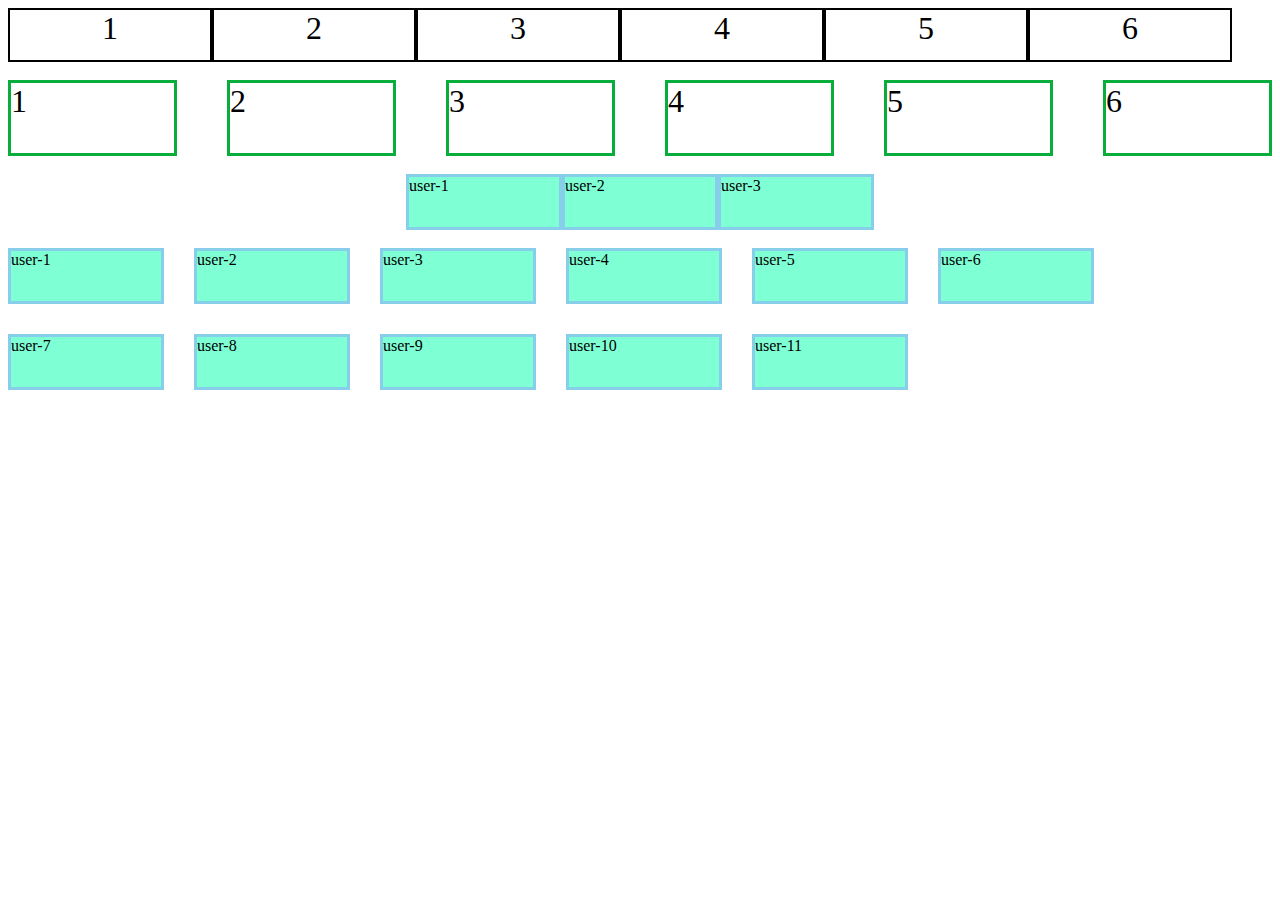
<file: flex.html>
<!DOCTYPE html>
<html lang="en">
<head>
    <meta charset="UTF-8">
    <meta name="viewport" content="width=device-width, initial-scale=1.0">
    <title>flex</title>
    <link rel="stylesheet" href="style/flex.css">
</head>
<body>
    <div class="container">
        <div>1</div>
        <div>2</div>
        <div>3</div>
        <div>4</div>
        <div>5</div>
        <div>6</div>
    

</div> 
</br>
    <div class="box-container">
        <!-- .box{$}*6 -->
           <div class="box">1</div>
           <div class="box">2</div>
           <div class="box">3</div>
           <div class="box">4</div>
           <div class="box">5</div>
           <div class="box">6</div>

  </div> </br>
  
          <div class="card-container"> 
                   <!-- .user{user-$}*3 -->
                   <div class="user">user-1</div>
                   <div class="user">user-2</div>
                   <div class="user">user-3</div>
   </div>
</br>
              <div class="multiple"> 

                <div class="user">user-1</div>
                <div class="user">user-2</div>
                <div class="user">user-3</div>
                <div class="user">user-4</div>
                <div class="user">user-5</div>
                <div class="user">user-6</div>
                <div class="user">user-7</div>
                <div class="user">user-8</div>
                <div class="user">user-9</div>
                <div class="user">user-10</div>
                <div class="user">user-11</div>
              </div>
        






 
</body>
</html>
</file>
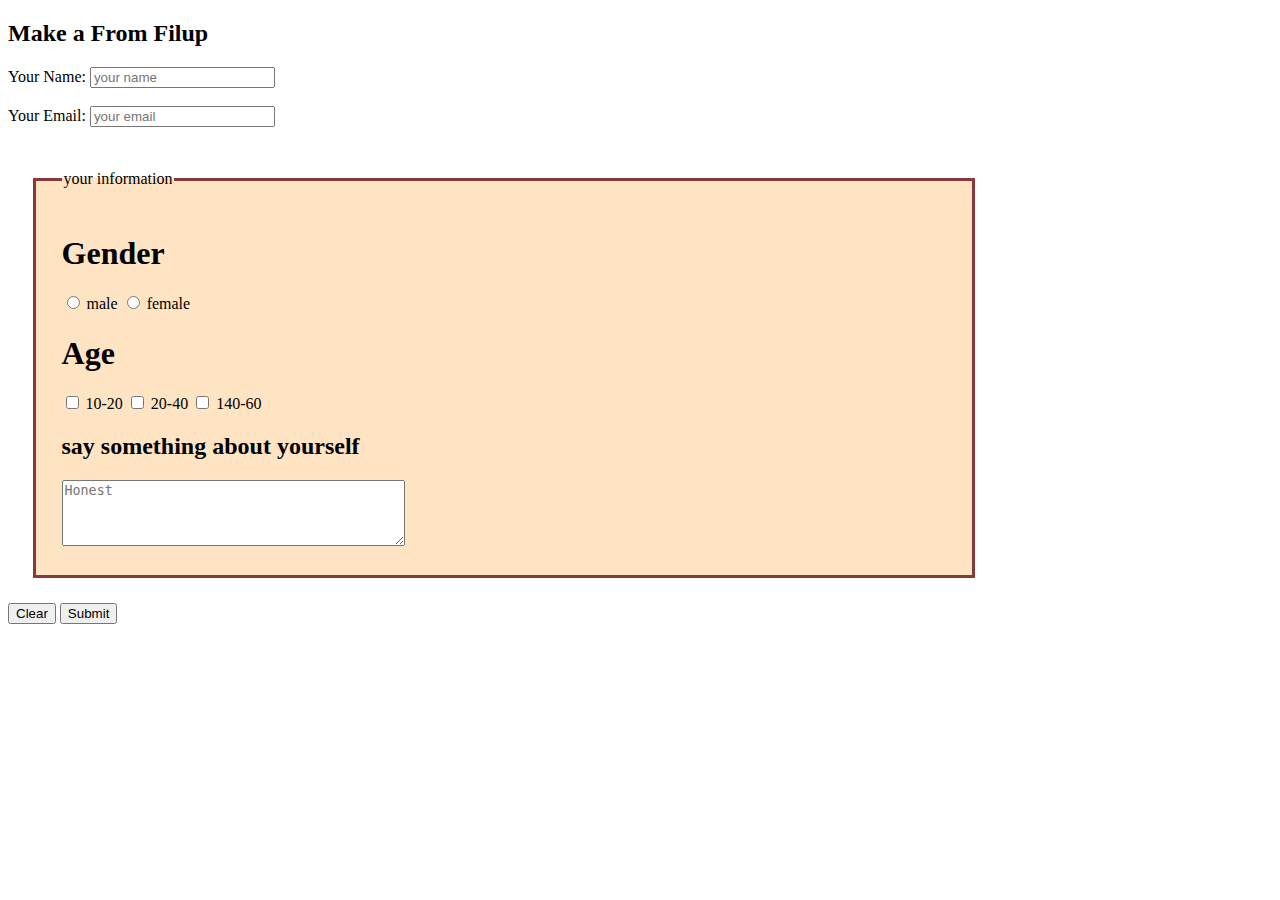
<file: from.html>
<!DOCTYPE html>
<html lang="en">
<head>
    <meta charset="UTF-8">
    <meta name="viewport" content="width=device-width, initial-scale=1.0">
    <title>FRom</title>
    <link rel="stylesheet" href="style/from.css">
</head>
<body>
    <header></header>
    <main>
        <section>
            <h2>Make a From Filup</h2>
            <from>
                <label for="name">Your Name:</label>
                <input  placeholder="your name"  type="text" name="" id="name">
                <br> </br>

                 <label for="Email">Your Email:</label>
                 <input placeholder="your email" type="email" name="" id="email">
                 <br></br>

                 <fieldset>
                    <legend>your information</legend>

                    <div>
                        <h1>Gender</h1>
                     <input type="radio" name="gender" id="">
                     <label for="">male</label>

                     <input type="radio" name="gender" id="">
                     <label for="">female</label>
                    </div>

                    <div>
                        <h1>Age</h1>
                        <input type="checkbox" name="age" id="">
                     <label for="age"> 10-20</label>

                        <input type="checkbox" name="age" id="">
                     <label for="age"> 20-40</label>

                        <input type="checkbox" name="age" id="">
                     <label for="age"> 140-60</label>


                    </div>
                    <div>
                        <h2>say something about yourself</h2>
                        <textarea   cols="40" rows="4"  placeholder="Honest" id=""></textarea>
                    </div>

                 </fieldset>
                 <input type="reset" value="Clear">

                 <input type="submit" value="Submit">

            </from>
        </section>
    </main>
</body>
</html>
</file>
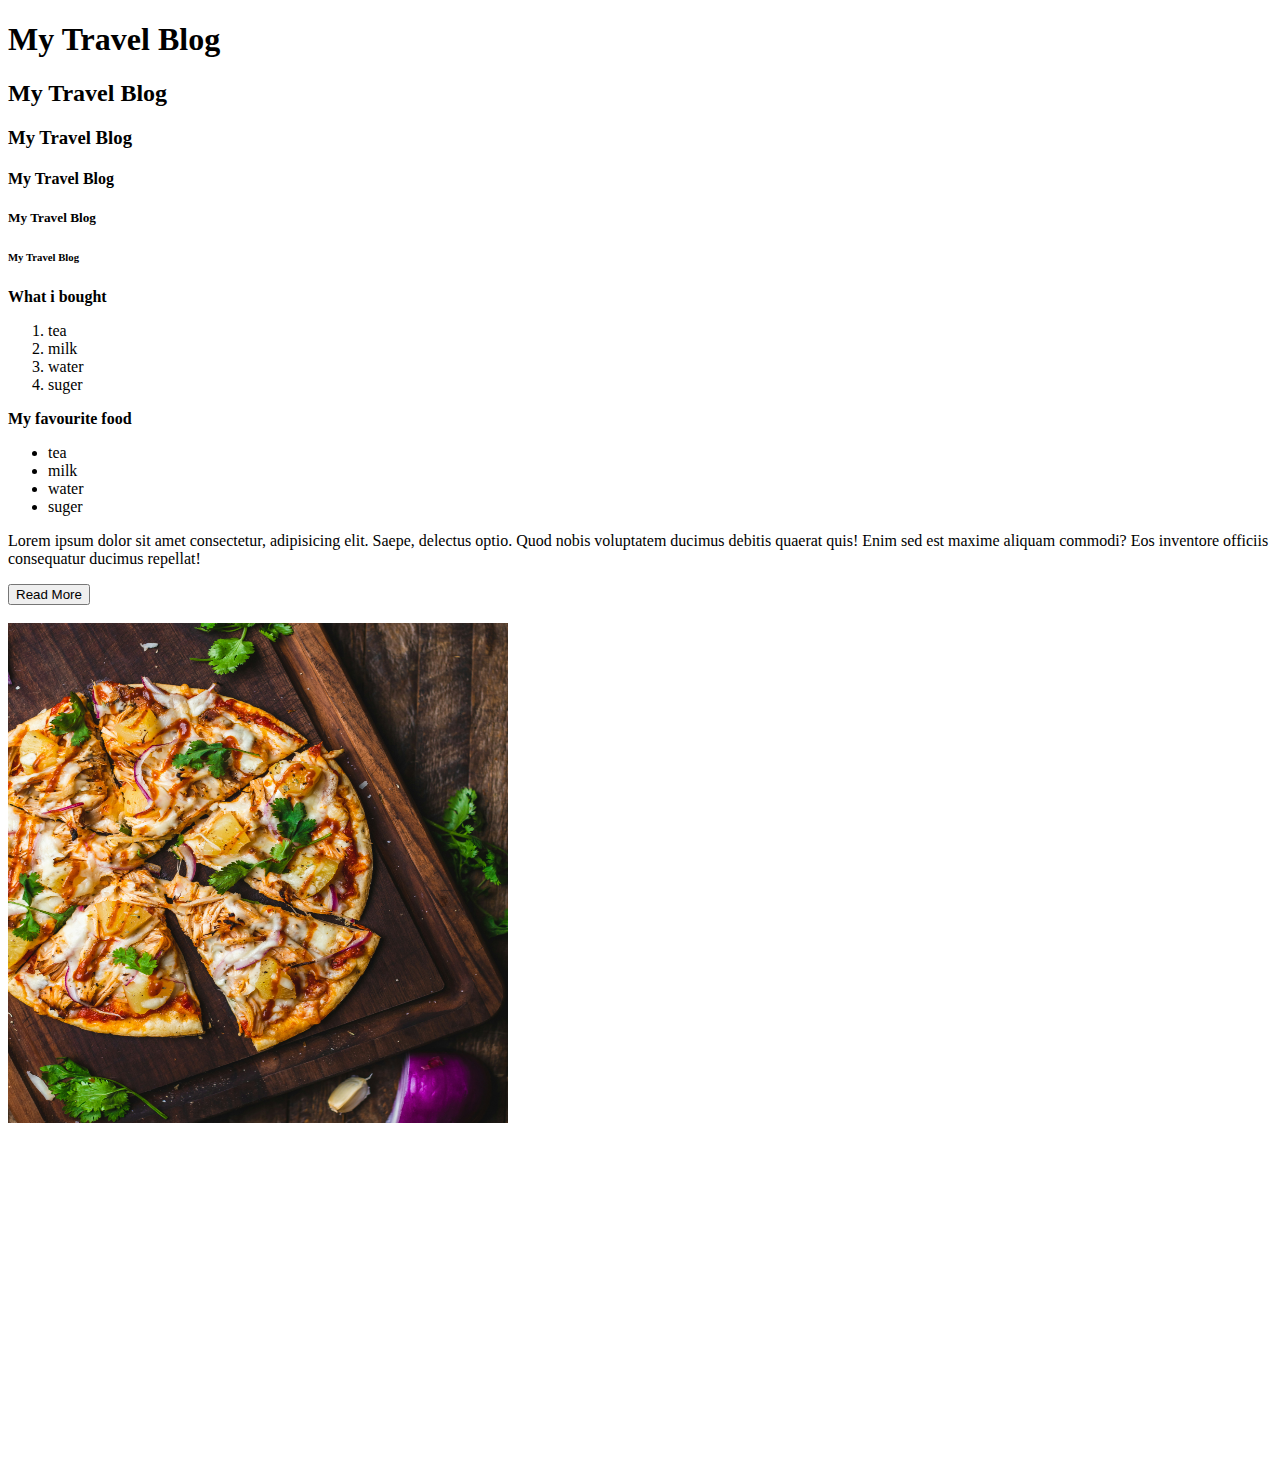
<file: p1.html>
<!DOCTYPE html>
<html lang="en">
<head>
    <meta charset="UTF-8">
    <meta name="viewport" content="width=device-width, initial-scale=1.0">
    <!-- this is title  -->
    <title>My Travel Blog</title>
    <link rel="icon" href="https://img.icons8.com/?size=160&id=64252&format=png">
    <!-- this is head section -->
</head>
<!-- this is body section -->
<body>

<div> 
<h1>My Travel Blog</h1>
<h2>My Travel Blog</h2>
<h3>My Travel Blog</h3>
<h4>My Travel Blog</h4>
<h5>My Travel Blog</h5>
<h6>My Travel Blog</h6>
</div>  


<span><b>What i bought</b></span>

<ol>
    <li>tea</li>
    <li>milk</li>
    <li>water</li>
    <li>suger</li>
</ol>

<span>
    <b>My favourite food</b>
</span>


<ul>
    <li>tea</li>
    <li>milk</li>
    <li>water</li>
    <li>suger</li>
</ul>



<div>
    <p>Lorem ipsum dolor sit amet consectetur, adipisicing elit. Saepe, delectus optio. Quod nobis voluptatem ducimus debitis quaerat quis! Enim sed est maxime aliquam commodi? Eos inventore officiis consequatur ducimus repellat!</p>
</div>

<button>Read More</button>
<br></br>

<div>
<img src="image/food.jpg" alt="favourite food" width="500px" height="500px">
</div>

<br>

<div>

<iframe width="560" height="315" src="https://www.youtube.com/embed/ly36kn0ug4k?si=8gmDGvT-v9056Sbp" title="YouTube video player" frameborder="0" allow="accelerometer; autoplay; clipboard-write; encrypted-media; gyroscope; picture-in-picture; web-share" referrerpolicy="strict-origin-when-cross-origin" allowfullscreen></iframe>

</div>

</iframe>

</body>


</html>
</file>
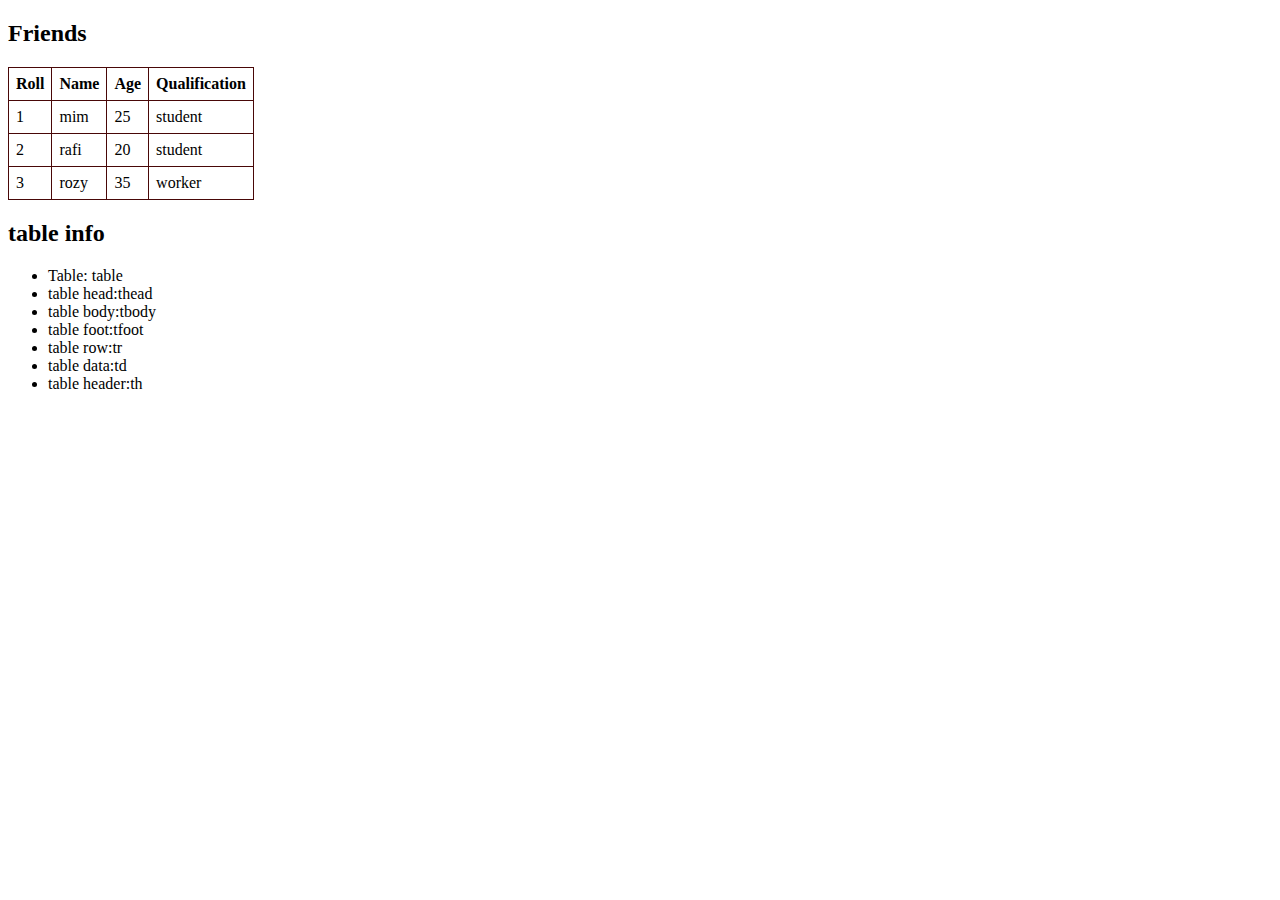
<file: table.html>
<!DOCTYPE html>
<html lang="en">
<head>
    <meta charset="UTF-8">
    <meta name="viewport" content="width=device-width, initial-scale=1.0">
    <title>table</title>
    <link rel="stylesheet" href="style/table .css">
</head>
<body>
    <main>
        <h2>Friends</h2>
        <table>
          <thead>
               <tr>
                <th>Roll</th>
                <th>Name</th>
                <th>Age</th>
                <th>Qualification</th>
               </tr>


          </thead>
          <tbody>
             <tr>
                <td>1</td>
                <td>mim</td>
                <td>25</td>
                <td>student</td>
             </tr>

                <tr>
                <td>2</td>
                <td>rafi</td>
                <td>20</td>
                <td>student</td>
             </tr>

               <tr>
                <td>3</td>
                <td>rozy</td>
                <td>35</td>
                <td>worker</td>
             </tr>




          </tbody>
          <tfoot></tfoot>
        </table>
    </main>





    <section>
        <h2>table info</h2>
        <ul>
            <li>Table: table</li>
            <li>table head:thead</li>
            <li>table body:tbody</li>
            <li>table foot:tfoot</li>
            <li>table row:tr</li>
            <li>table data:td</li>
            <li>table header:th</li>
        </ul>
    </section>
</body>
</html>
</file>
<file: style/flex.css>
.container{
    display: flex;
}



.container div{
    border:2px solid black;
    height: 50px;
    font-size:2em;
    width: 200px;
    text-align: center;

}
.box{
    font-size:2em;
     height: 70px;
     width: 200px;
     border: 3px solid rgb(8, 173, 60);

}
.box-container{
    display:flex;
    gap:50px;

}


.user{
    border: 3px solid skyblue;
    height: 50px;
    width: 150px;
    background-color: aquamarine;

}
.card-container{
    display:flex;
    justify-content: center;
}
.multiple{

    display:flex;
    flex-wrap:wrap;
    gap:30px

    
}
</file>
<file: style/from.css>
fieldset{
    background-color: bisque;
    width: 70%;
    border: rgb(134, 58, 58);
    padding: 2%;
    margin: 2%;
    border-style: solid;
}
</file>
<file: style/table .css>
td,th{
    border:1px;
    border-style: solid;
    border-color: rgb(73, 8, 8);
    padding:7px;
   
   

}
table{
    border-collapse: collapse;
}
tfoot{
    text-align: center;
}
</file>
